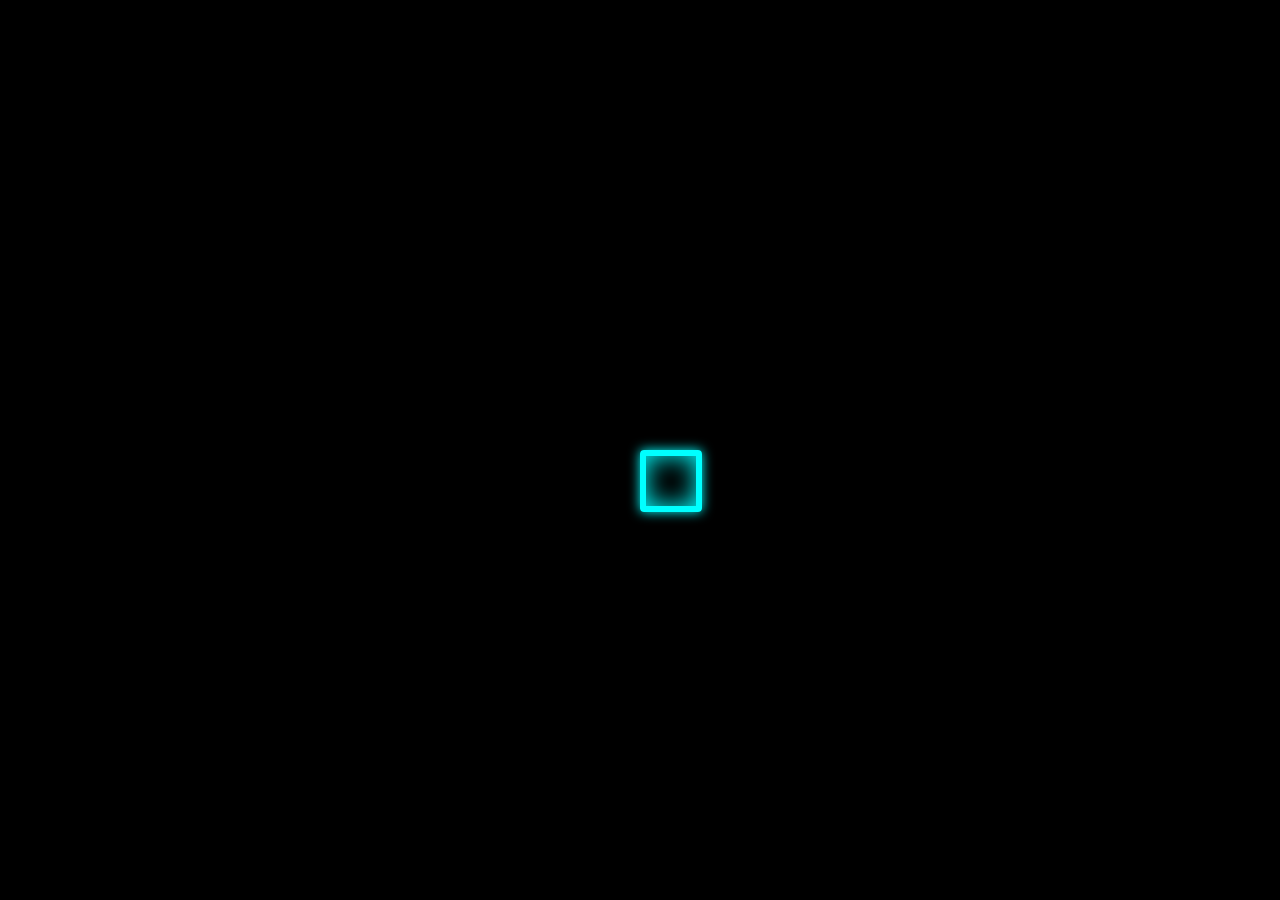
<file: CSS Animation/index.html>
<!DOCTYPE html>
<html lang="en">
  <head>
    <meta charset="UTF-8" />
    <meta name="viewport" content="width=device-width, initial-scale=1.0" />
    <link rel="stylesheet" href="./style.css" />
    <title>Document</title>
  </head>
  <body>
    <!--<h1 class="title">Hello World! </h1>-->
    <!--<p id="currentTime"></p>-->
    <div class="loading"></div>
    <script src="script.js"></script>
  </body>
</html>
</file>
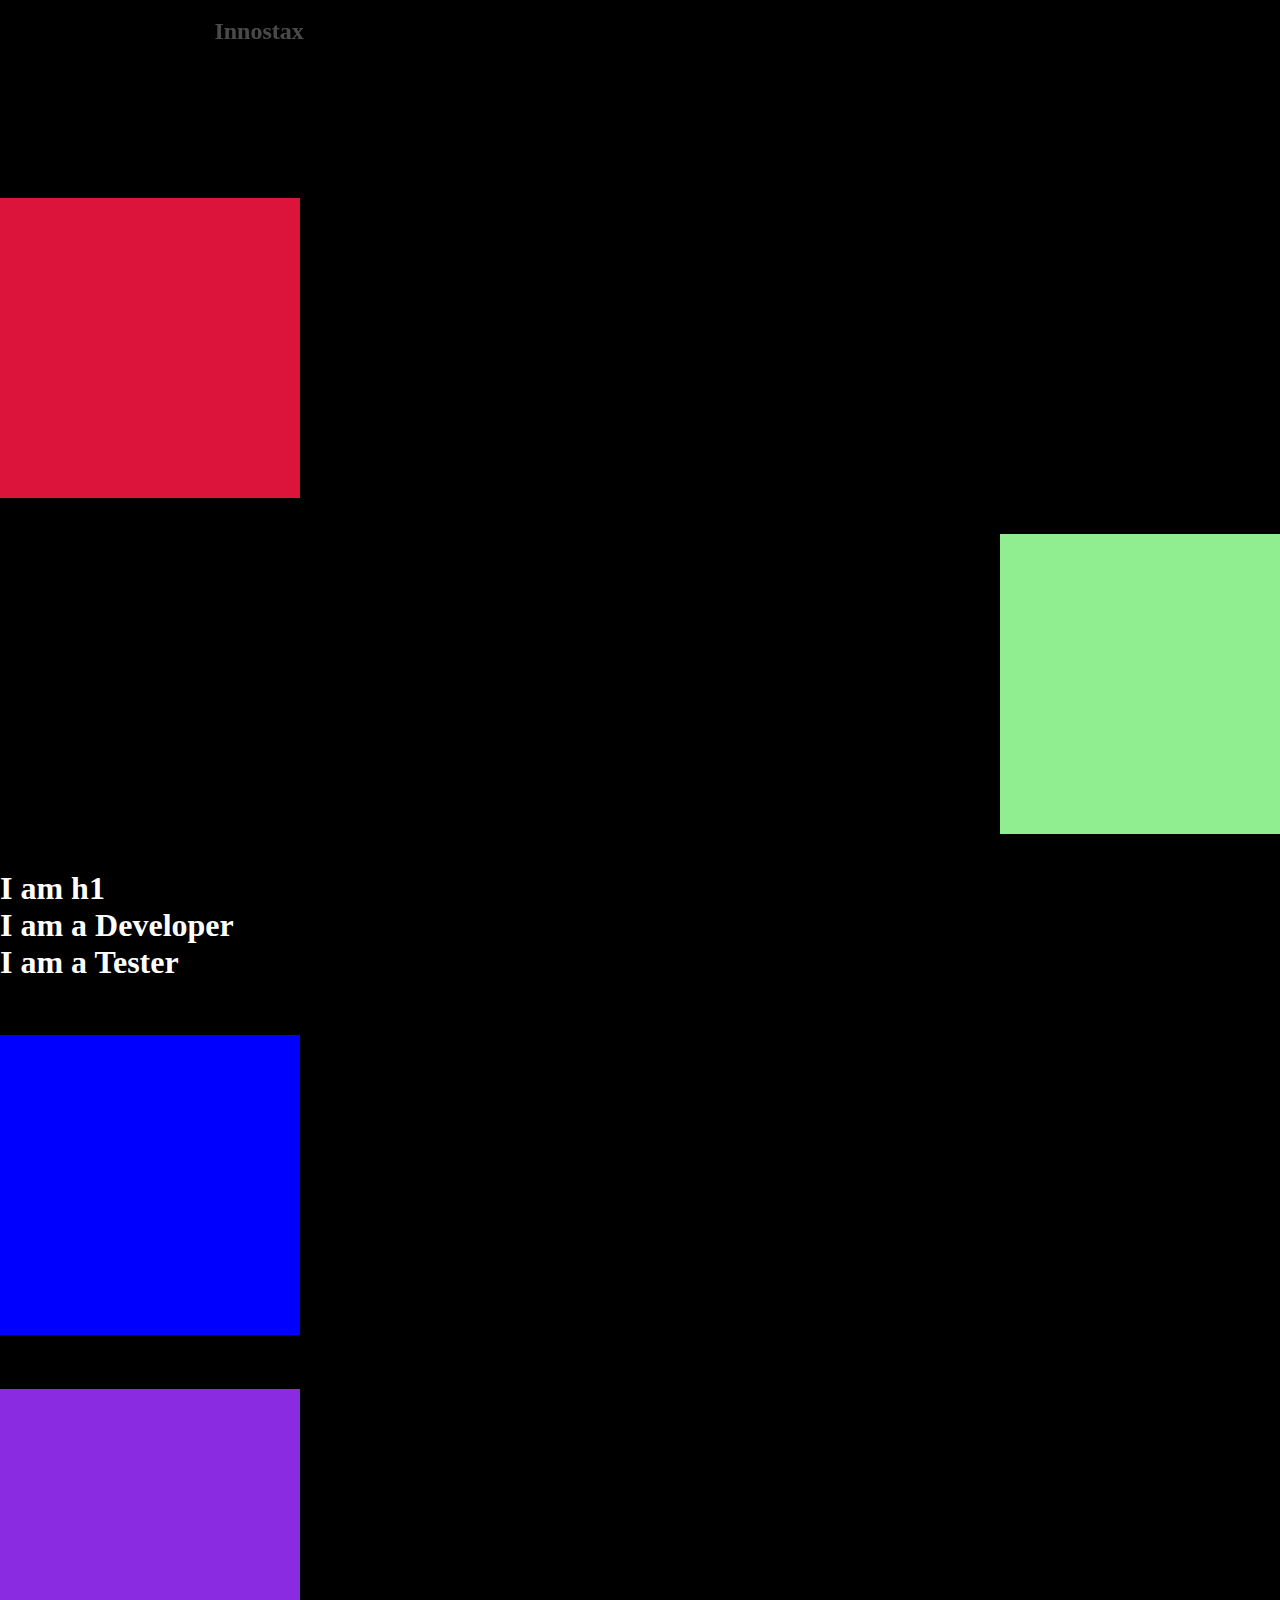
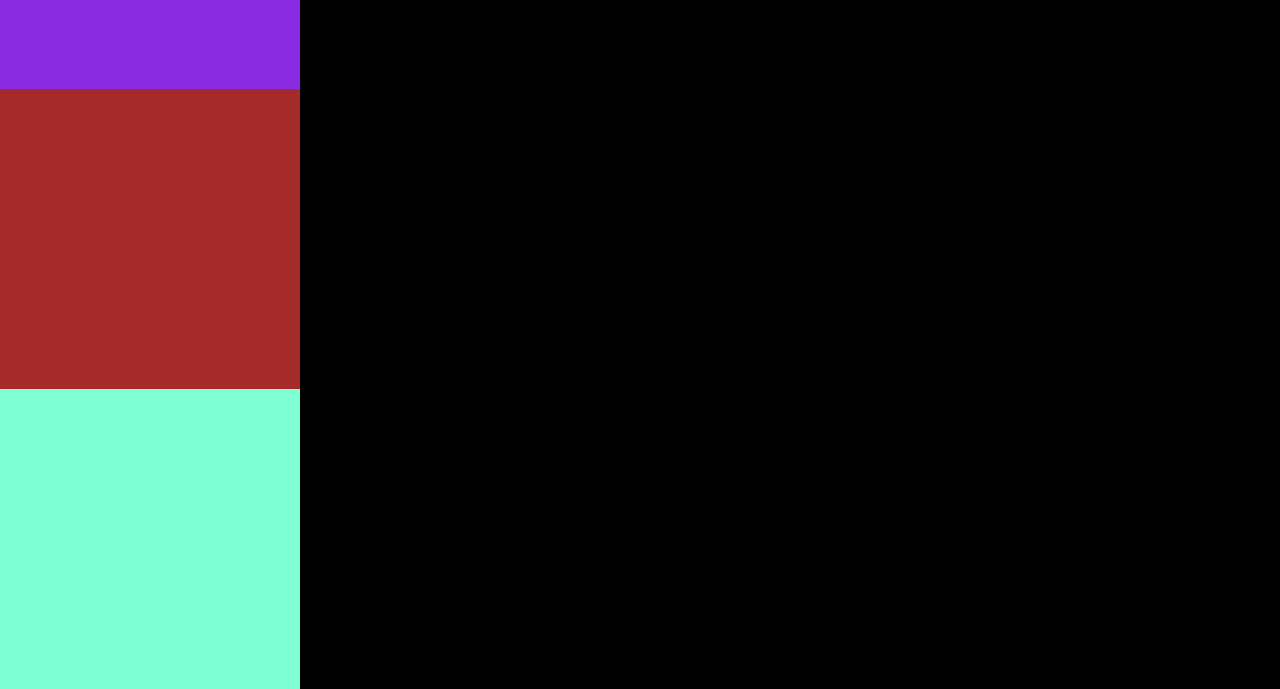
<file: sample_GSAP_1/index.html>
<!DOCTYPE html>
<html lang="en">
  <head>
    <meta charset="UTF-8" />
    <meta name="viewport" content="width=device-width, initial-scale=1.0" />
    <link rel="stylesheet" href="./style.css" />

    <title>Document</title>
  </head>
  <body>
    <div class="nav">
      <h2>Innostax</h2>
      <ul>
        <li><a href="#">Home</a></li>
        <li><a href="#">About</a></li>
        <li><a href="#">Services</a></li>
        <li><a href="#">Contact</a></li>
      </ul>
    </div>
    <br />
    <br />
    <br />
    <h1 class="Welcome">Welcome to Innostax</h1>

    <br /><br /><br />
    <div id="box1"></div>
    <br /><br />
    <div id="box2"></div>
    <br />
    <br />

    <h1>I am h1</h1>
    <h1>I am a Developer</h1>
    <h1>I am a Tester</h1>
    <br />
    <br /><br />

    <div id="box"></div>
    <br /><br /><br />
    <div id="box3"></div>
    <div id="box4"></div>
    <div id="box5"></div>

    <script
      src="https://cdnjs.cloudflare.com/ajax/libs/gsap/3.12.5/gsap.min.js"
      integrity="sha512-7eHRwcbYkK4d9g/6tD/mhkf++eoTHwpNM9woBxtPUBWm67zeAfFC+HrdoE2GanKeocly/VxeLvIqwvCdk7qScg=="
      crossorigin="anonymous"
      referrerpolicy="no-referrer"
    ></script>
    <script src="./script.js"></script>
  </body>
</html>
</file>
<file: CSS Animation/style.css>
body {
    background-color: black;
  }
  
  .loading {
    height: 50px;
    width: 50px;
    border: 6px solid aqua;
    border-radius: 4px;
    box-shadow: 0 0 12px aqua, 0 0 24px aqua inset;
    position: absolute;
    top: 50%;
    left: 50%;
    /*transform: translate(-50%, -50%);*/
    z-index: 10;
    animation: loading 2s ease-in-out infinite;
  }
  
  @keyframes loading {
    0% {
      transform:  rotateX(0) rotateY(0) rotateZ(0);
    }
    33% {
      transform:  rotateX(180deg) rotateY(0) rotateZ(0);
    }
    67% {
      transform:  rotateX(180deg) rotateY(180deg) rotateZ(0);
    }
    100% {
      transform: rotateX(180deg) rotateY(180deg) rotateZ(180deg);
    }
  }
</file>
<file: sample_GSAP_1/style.css>
*{
    padding: 0; 
    margin: 0;
    box-sizing: border-box;
    color: white;
}

body{
    height: 100%;
    width: 100%;
    background-color: black;
}

#box{
    height: 300px;
    width: 300px;
    background-color: blue;
}
#box1{
    height: 300px;
    width: 300px;
    background-color: crimson;
}

#box2{
    height: 300px;
    width: 300px;
    background-color: lightgreen;
}
#box2{
    height: 300px;
    width: 300px;
    background-color: lightgreen;
}
#box3{
    height: 300px;
    width: 300px;
    background-color: blueviolet;
}
#box4{
    height: 300px;
    width: 300px;
    background-color: brown;
}
#box5{
    height: 300px;
    width: 300px;
    background-color: aquamarine;
}

.nav{
    display: flex;
    justify-content: space-around;
    align-items: center;
    height: 10vh;
    background-color: black;
}

ul {
    display: flex;
    list-style: none;
    gap: 50px;
    text-decoration: none;
}

.Welcome{
    position: absolute;
    top:50%;
    left:50%;
    transform: translate(-50%, -50%);
    font-size: 50px;
    font-weight: bold;
}
</file>
